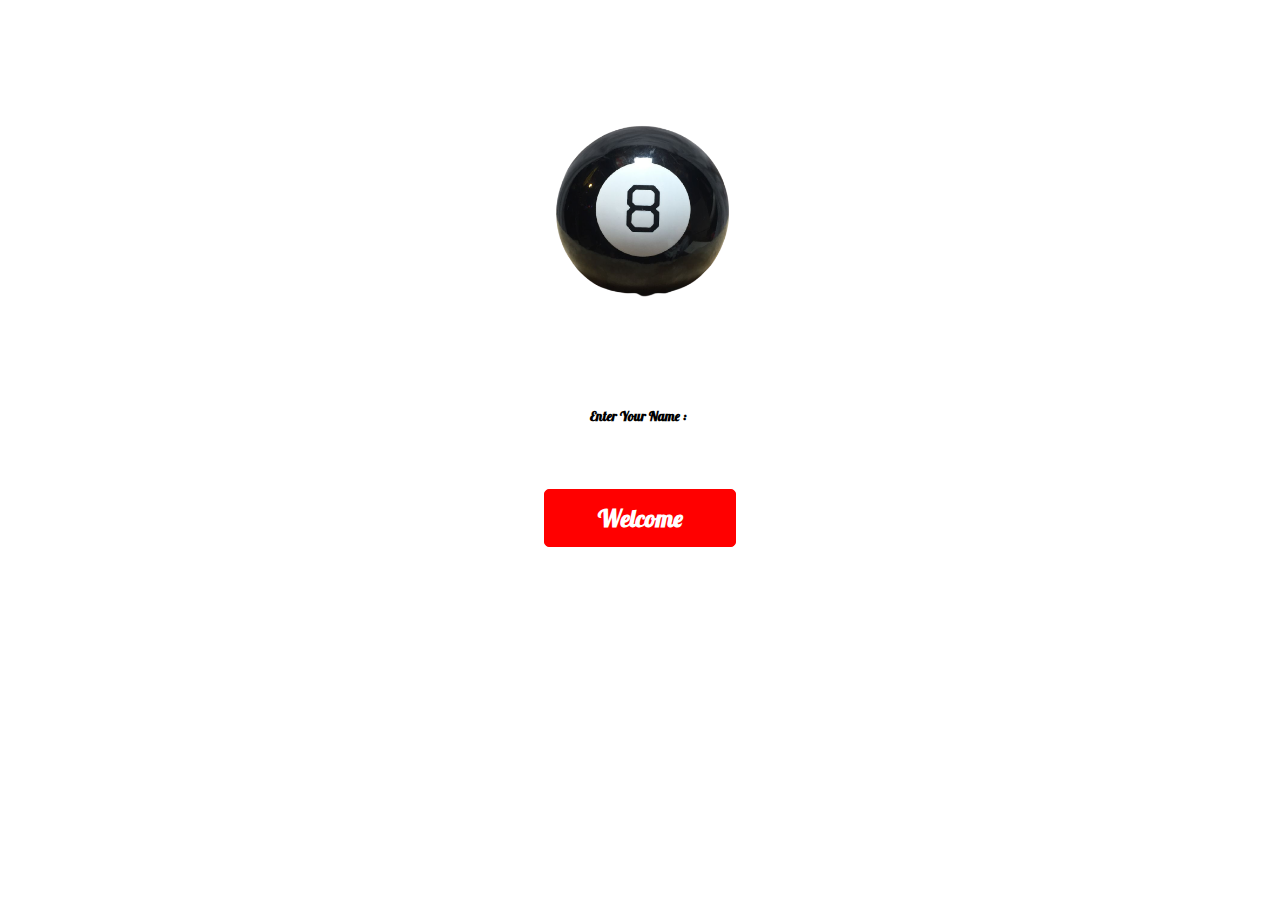
<file: index.html>
<!DOCTYPE html>
<html lang="en">
<head>
    <meta charset="UTF-8">
    <meta name="viewport" content="width=device-width, initial-scale=1.0">
    <title>8Ball_Fortune_Teller</title>
    <link rel="stylesheet" href="eightBall.css">
    <link rel="preconnect" href="https://fonts.gstatic.com">
    <link href="https://fonts.googleapis.com/css2?family=Lobster&family=Piedra&display=swap" rel="stylesheet">
    
   </head>
<body>
    <div class="bgimg">    
    <h1>Eight Ball Fortune Teller</h1>
    <img src="8ball.png" class='logo' alt="Image Missing Will be Uploaded Soon!!!">
    <div class="form">
        <form action="">
            <input type="text" id="userName" placeholder="Enter Your Name : "><br>
            <button id="welbtn" type="button" onclick="ask()">Welcome</button>
            <p></p>
        </form>
    </div>
    </div>
    <script src="eightBall.js"></script>
</body>
</html>
</file>
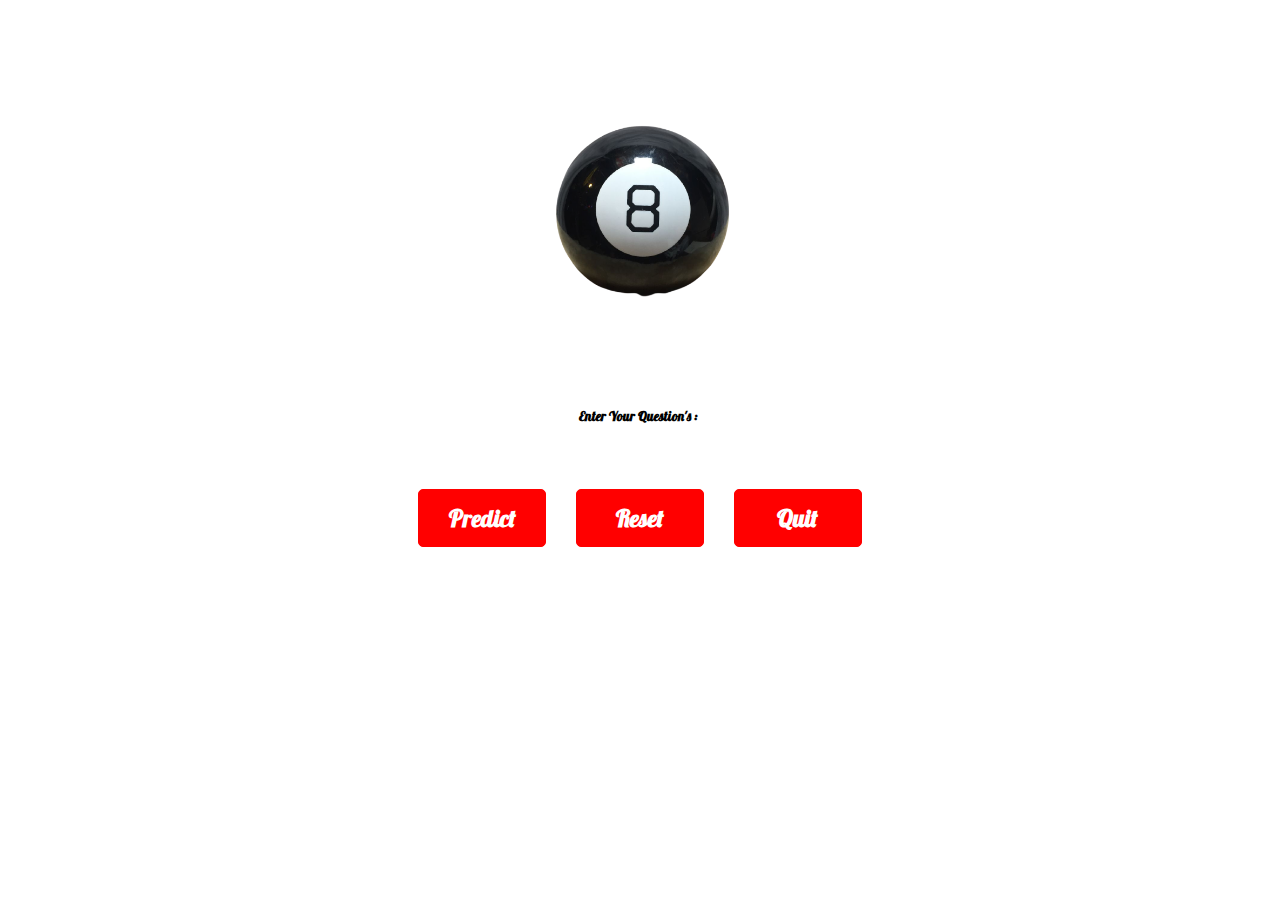
<file: home.html>
<!DOCTYPE html>
<html lang="en">
<head>
    <meta charset="UTF-8">
    <meta name="viewport" content="width=device-width, initial-scale=1.0">
    <title>8Ball_Fortune_Teller</title>
    <link rel="stylesheet" href="eightBall.css">
    <link rel="preconnect" href="https://fonts.gstatic.com">
    <link href="https://fonts.googleapis.com/css2?family=Lobster&family=Piedra&display=swap" rel="stylesheet">

</head>
<body onload="greet()">
    <div class="bgimg">  
        <h1 id="wish"></h1>
        <img src="8ball.png" id="img" alt="Image Missing Will be Uploaded Soon!!!">
        <div class="form">
            <form>
                <input type="text" id="question" placeholder="Enter Your Question's : "><br>
                <button type="button" onclick="shake()">Predict</button>
                <button type="button" onclick="clearValue()">Reset</button>
                <button type="button" onclick="location.href='index.html'">Quit</button>
                
                <h1 id="fortune"></h1>
            </form>
        </div>
    </div>
        <script src="eightBall.js"></script>
</body>
</html>
</file>
<file: eightBall.css>
body, html{
    height: 100%;
    width: 100%;
    margin: 0%;
}

.bgimg{
    background-image: url("https://thumbs.gfycat.com/LazyVacantGreatwhiteshark-size_restricted.gif");
    background-position: center;
    background-repeat: no-repeat;
    background-size: cover;
    min-width: 300px;
    height: 100%;
    width: 100%;
}

h1{
    margin: 0%;
    padding-top: 2%;
    color: white;
    text-align: center;
    font-family: 'Piedra', cursive;


}

.bgimg form{
    text-align: center;
    padding-bottom: 5%;
}

form input{
    width: 40%;
    height: 40px;
    margin: 3%;
    border-radius: 5px;
    border: 1px solid white;
    text-align: center;
    min-width: 260px;
    font-family: 'Lobster', cursive;
    
}
form button{
    width: 10%;
    font-family: 'Lobster', cursive;
    text-align: center;
    font-weight: bold;
    padding: 1% 0%;
    font-size: 150%;
    background-color: red;
    color: white;
    border: 1px solid red;
    border-radius: 5px;
    margin: 1%;
    min-width: 80px;
}
#fortune{
    color: white;
    font-family: 'Lobster', cursive;
    font-weight: bold;

}
::placeholder{
    color: black;
    font-weight: bold;
}

.bgimg img{
    display: block;
    margin-left: auto;
    margin-right: auto;
    height: 15%;
    width: 15%;
    border-radius: 50%;
    height: 30%;
    width: auto;
    margin-top: 1.5%;
}
#welbtn{
    width: 15%;
    min-width: 150px;
}

.logo{
    /* Start the shake animation and make the animation last for 0.5 seconds */
    animation: shake 0.5s;
  
    /* When the animation is finished, start again */
    animation-iteration-count: 4;
  }
  
  @keyframes shake {
    0% { transform: translate(1px, 1px) rotate(0deg); }
    10% { transform: translate(-1px, -2px) rotate(-1deg); }
    20% { transform: translate(-3px, 0px) rotate(1deg); }
    30% { transform: translate(3px, 2px) rotate(0deg); }
    40% { transform: translate(1px, -1px) rotate(1deg); }
    50% { transform: translate(-1px, 2px) rotate(-1deg); }
    60% { transform: translate(-3px, 1px) rotate(0deg); }
    70% { transform: translate(3px, 1px) rotate(-1deg); }
    80% { transform: translate(-1px, -1px) rotate(1deg); }
    90% { transform: translate(1px, 2px) rotate(0deg); }
    100% { transform: translate(1px, -2px) rotate(-1deg); }
  }
</file>
